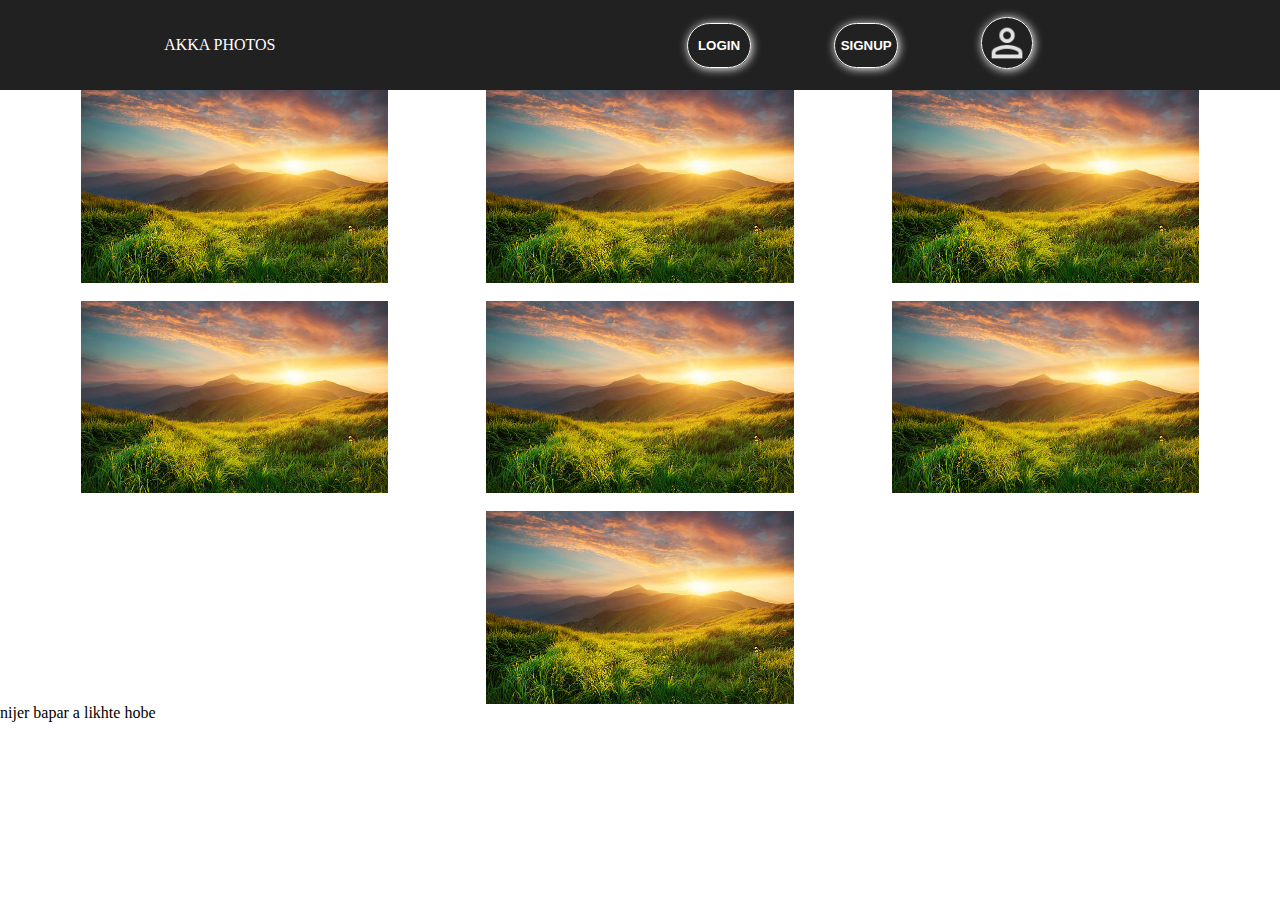
<file: html/index.html>
<!DOCTYPE html>
<html lang="en">

<head>
    <meta charset="UTF-8">
    <meta name="viewport" content="width=device-width, initial-scale=1.0">
    <link rel="stylesheet" href="/style/style.css">
    
    <title>IMAGE CASE</title>
</head>

<body>
    <header>
        <nav>
            <div class="nav-logo">
                AKKA PHOTOS
            </div>
            <div class="nav-btns">
                <a href="/html/login.html"><button class="nav-login">LOGIN</button></a>
                <a href="/html/signup.html"><button class="nav-signup">SIGNUP</button></a>
                <a href="/html/profile.html">
                    <div class="nav-profile"><img class="nav-profile-img"
                            src="/img/person_24dp_E3E3E3_FILL0_wght400_GRAD0_opsz24.png" alt="" srcset=""></div>
                </a>
            </div>
        </nav>
    </header>
    <main>
        <img class="index-img" src="/img/test1.jpg" alt="" srcset="">
        <img class="index-img" src="/img/test1.jpg" alt="" srcset="">
        <img class="index-img" src="/img/test1.jpg" alt="" srcset="">
        <img class="index-img" src="/img/test1.jpg" alt="" srcset="">
        <img class="index-img" src="/img/test1.jpg" alt="" srcset="">
        <img class="index-img" src="/img/test1.jpg" alt="" srcset="">
        <img class="index-img" src="/img/test1.jpg" alt="" srcset="">
        
    
    
    </main>
    <footer>
        nijer bapar a likhte hobe
    </footer>
</body>

</html>
</file>
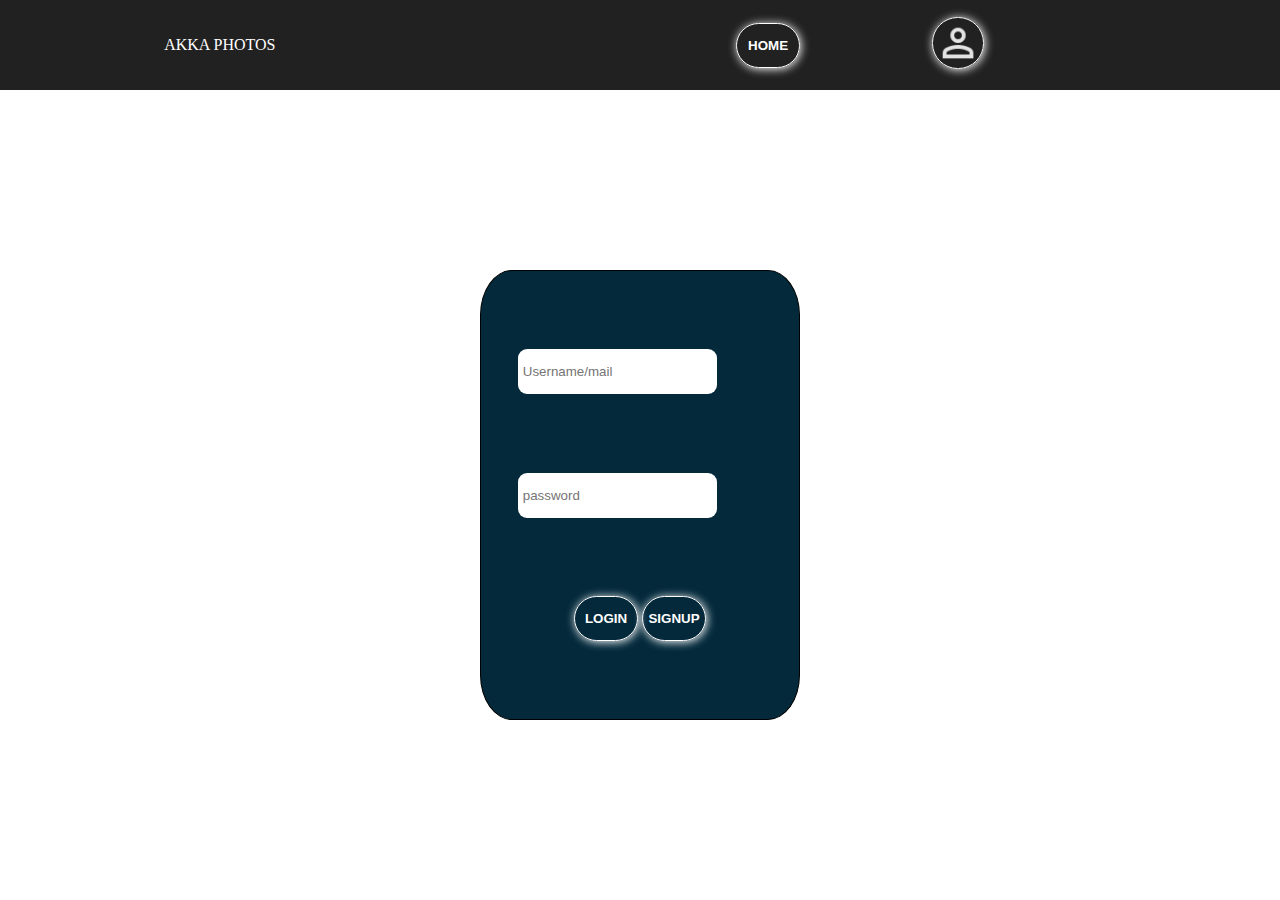
<file: html/login.html>
<!DOCTYPE html>
<html lang="en">

<head>
    <meta charset="UTF-8">
    <meta name="viewport" content="width=device-width, initial-scale=1.0">
    <link rel="stylesheet" href="/style/style.css">
    <link rel="stylesheet" href="/style/login.css">
    <title>LOGIN</title>
</head>

<body>
    <header>
        <nav>
            <div class="nav-logo">
                AKKA PHOTOS
            </div>
            <div class="nav-btns">
                <a href="/html/index.html"><button class="nav-home">HOME</button></a>
                <div class="nav-profile"><img class="nav-profile-img"
                        src="/img/person_24dp_E3E3E3_FILL0_wght400_GRAD0_opsz24.png" alt="" srcset=""></div>
            </div>
        </nav>
    </header>
    <div class="hero">
        <div class="main">
            <div class="login-field"><input type="text" placeholder="Username/mail" name="" id="login-username"></div>
            <div class="login-field"><input type="password" placeholder="password" name="" id="login-password"></div>
            <div class="login-btns">
                <button class="login">LOGIN</button>
                <a href="/html/signup.html"><button class="signup">SIGNUP</button></a>
            </div>

        </div>
    </div>

</body>

</html>
</file>
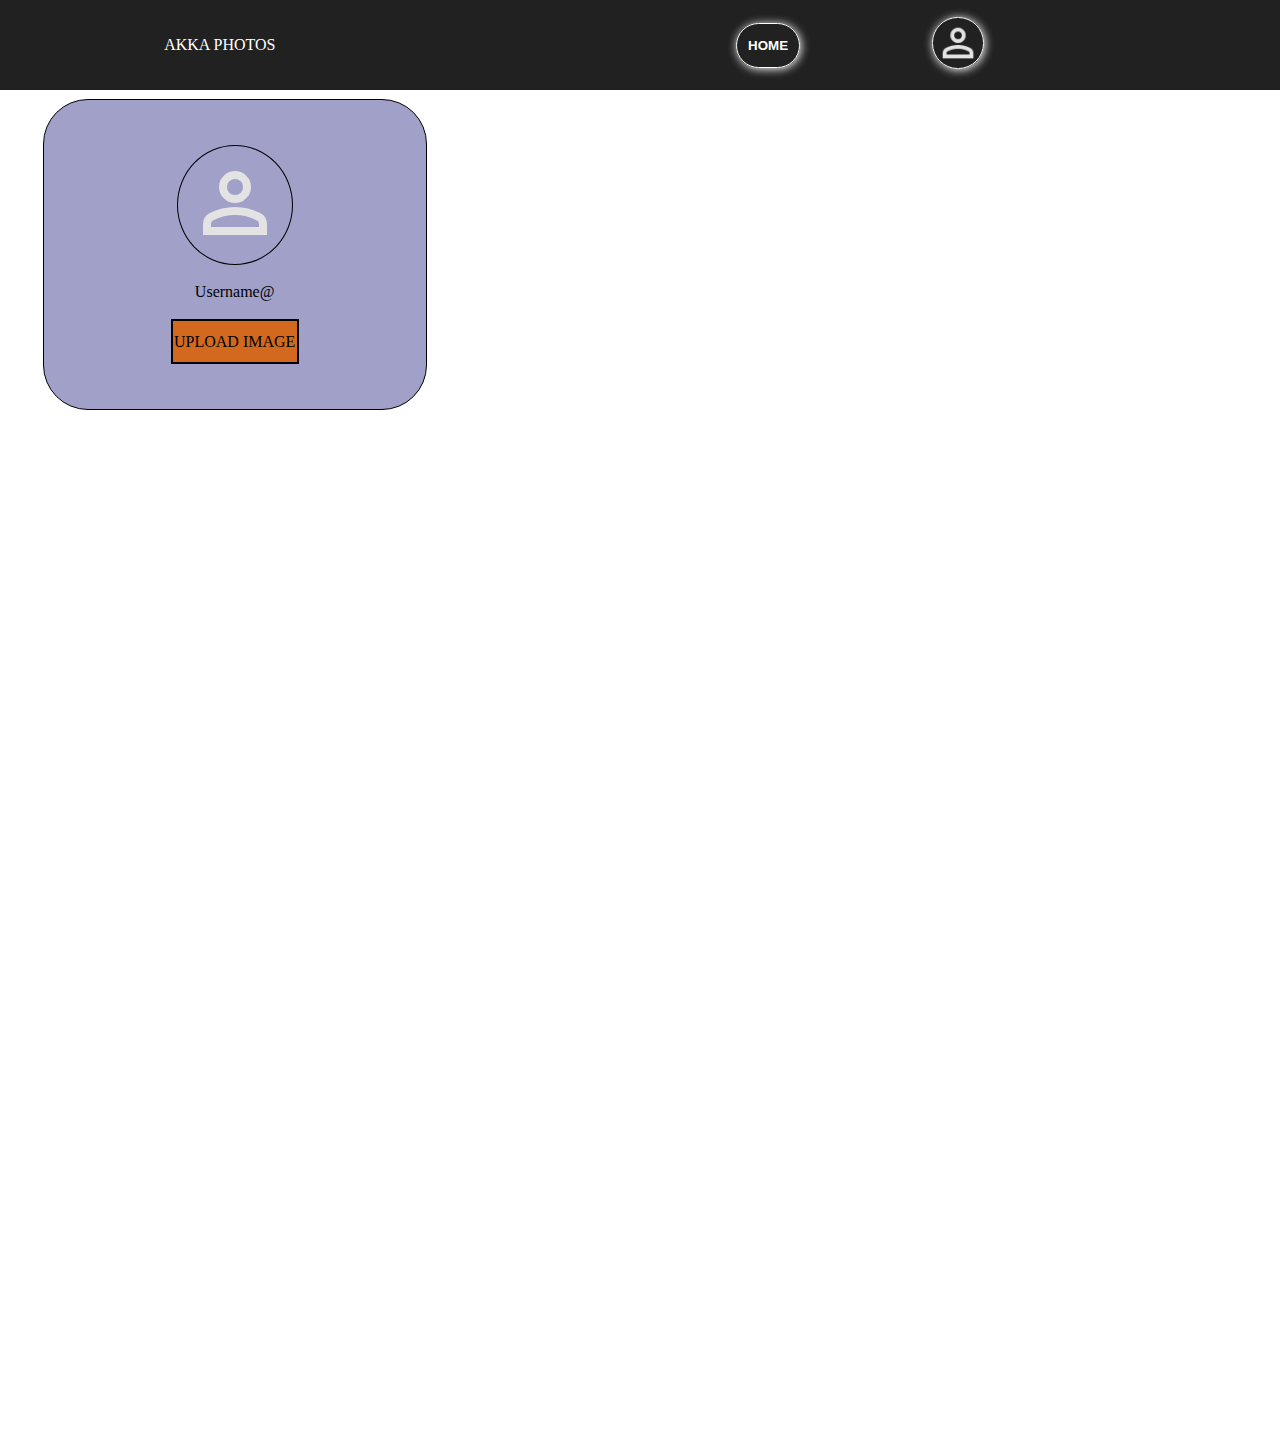
<file: html/profile.html>
<!DOCTYPE html>
<html lang="en">

<head>
    <meta charset="UTF-8">
    <meta name="viewport" content="width=device-width, initial-scale=1.0">
    <title>PROFILE</title>
    <link rel="stylesheet" href="/style/style.css">
    <!-- <link rel="stylesheet" href="/style/login.css"> -->
    <link rel="stylesheet" href="/style/profile.css">
</head>

<body>
    <header>
        <nav>
            <div class="nav-logo">
                AKKA PHOTOS
            </div>
            <div class="nav-btns">
                <a href="/html/index.html"><button class="nav-home">HOME</button></a>
                <div class="nav-profile"><img class="nav-profile-img"
                        src="/img/person_24dp_E3E3E3_FILL0_wght400_GRAD0_opsz24.png" alt="" srcset=""></div>
            </div>
        </nav>
    </header>
    <div class="main">
        <div class="profile-details">
            <div class="profile-img"><img src="/img/person_24dp_E3E3E3_FILL0_wght400_GRAD0_opsz24.png" alt=""></div>
            <div class="profile-name">Username@</div>
            <label for="input-img">UPLOAD IMAGE</label>
            <input id="input-img" type="file" accept="image/jpeg, image/png, image/jpg">


        </div>
        <div class="proifle-images">

        </div>

    </div>
    </div>



    <script src="/js/app.js"></script>
</body>

</html>
</file>
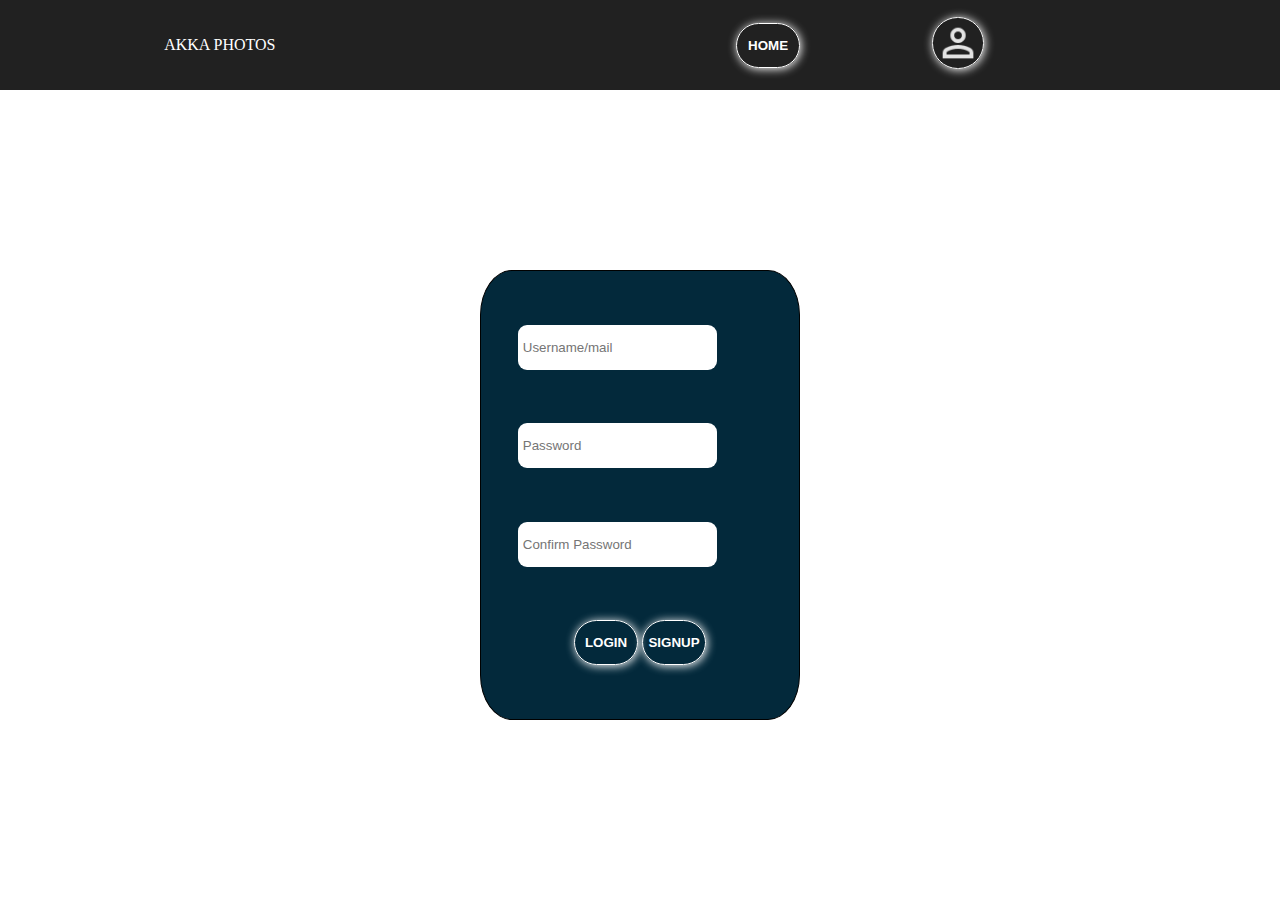
<file: html/signup.html>
<!DOCTYPE html>
<html lang="en">
<head>
    <meta charset="UTF-8">
    <meta name="viewport" content="width=device-width, initial-scale=1.0">
    <title>SIGNUP</title>
    <link rel="stylesheet" href="/style/login.css">
    <link rel="stylesheet" href="/style/style.css">
</head>
<body>
    
    <header>
        <nav>
            <div class="nav-logo">
                AKKA PHOTOS
            </div>
            <div class="nav-btns">
                <a href="/html/index.html"><button class="nav-home">HOME</button></a>
                <div class="nav-profile"><img class="nav-profile-img"
                        src="/img/person_24dp_E3E3E3_FILL0_wght400_GRAD0_opsz24.png" alt="" srcset=""></div>
            </div>
        </nav>
    </header>
    <div class="hero">
        <div class="main">
            <div class="login-field"><input type="text" placeholder="Username/mail" name="" id="login-username"></div>
            <div class="login-field"><input type="password" placeholder="Password" name="" id="login-password"></div>
            <div class="login-field"><input type="password" placeholder="Confirm Password" name="" id="login-confirm-password"></div>
            <div class="login-btns">
               <a href="/html/login.html"><button class="login">LOGIN</button></a> 
                <button class="signup">SIGNUP</button>
            </div>

        </div>
    </div>
    
</body>
</html>
</file>
<file: style/style.css>
* {
    padding: 0;
    margin: 0;
    box-sizing: border-box;

}
nav{
    width: 100%;
    height: 10vh;
    display: flex;
    justify-content: space-around;
    align-items: center;
    background-color: #212121;
    color: white;
}
.nav-btns{
    width: 40%;
    height: 100%;
    display: flex;
    justify-content: space-evenly;
    align-items: center;
}
button{
    width: 5vw;
    height: 5vh;
    background-color: transparent;
    color:  white;
    font-weight: 900;
    outline: none;
    border: 1px solid white;
    border-radius: 2vw;
    box-shadow: 1px 1px 10px white;
}
.nav-profile-img{
    width: 4vw;
    border: 1px solid white;
    box-shadow: 1px 1px 10px white;
    border-radius: 50%;
    padding: 2px;

}
main{
    width:100vw;
    display:flex;
    justify-content: space-evenly;
    flex-wrap: wrap;
    gap: 2vh;

}
.index-img{
    width: 24%;
}
</file>
<file: style/login.css>
*{
    padding: 0;
    margin: 0;
    box-sizing: border-box;
}
.hero{
    width: 100vw;
    height: 90vh;
    display: flex;
    justify-content: center;
    align-items: center;
}

.main{
    width:25vw;
    height: 50vh;
    border: 1px solid black;
    background-color: rgb(3, 41, 59);
    border-radius: 10%;
    display: flex;
    flex-direction: column;
    justify-content: space-evenly;
    align-items: center;
}
.login-field ,.login-field input{
    width: 80%;
    height: 5vh;
    padding-left: 5px;
    border-radius: 1vh;
    outline: none;
    border: none;

}
</file>
<file: style/profile.css>
*{
    padding: 0;
    margin: 0;
    box-sizing: border-box;
}
.main{
    width: 100vw;
    height: 150vh;
   
    display: flex;
    align-items: center; 
    justify-content:space-evenly;
}
.profile-details{
    padding: 5vh;
    width:30%;
    height:max-content;
    align-self: flex-start;
    margin-top: 1vh;
    border:1px solid black;
    background-color: #04047261;
    border-radius: 5vh;
    display:flex;
    flex-direction: column;
    gap: 2vh;
    justify-content: center;
    align-items: center;
    
}
.profile-img{
    border: 1px solid black;
    border-radius: 50%;
    padding: 1vh;
}

label{
    width:10vw;
    height:5vh;
    border: 2px solid black;
    background-color: chocolate;
    color: black;
    display: flex;
    justify-content: center;
    align-items: center;
   
}
input{
    display: none;
}
.proifle-images{
    width:60%;
    height: 95%;
    /* border: 1px solid black; */
    border-radius: 5vh;
    display: flex;
    justify-content: space-evenly;
    flex-wrap: wrap;
    padding: 2vh;
    row-gap: 2vh;


}
.uploaded-img{
    width: 30%;
    background-repeat: no-repeat;
    background-image:url(/img/test1.jpg);
    background-size:contain;
}
</file>
